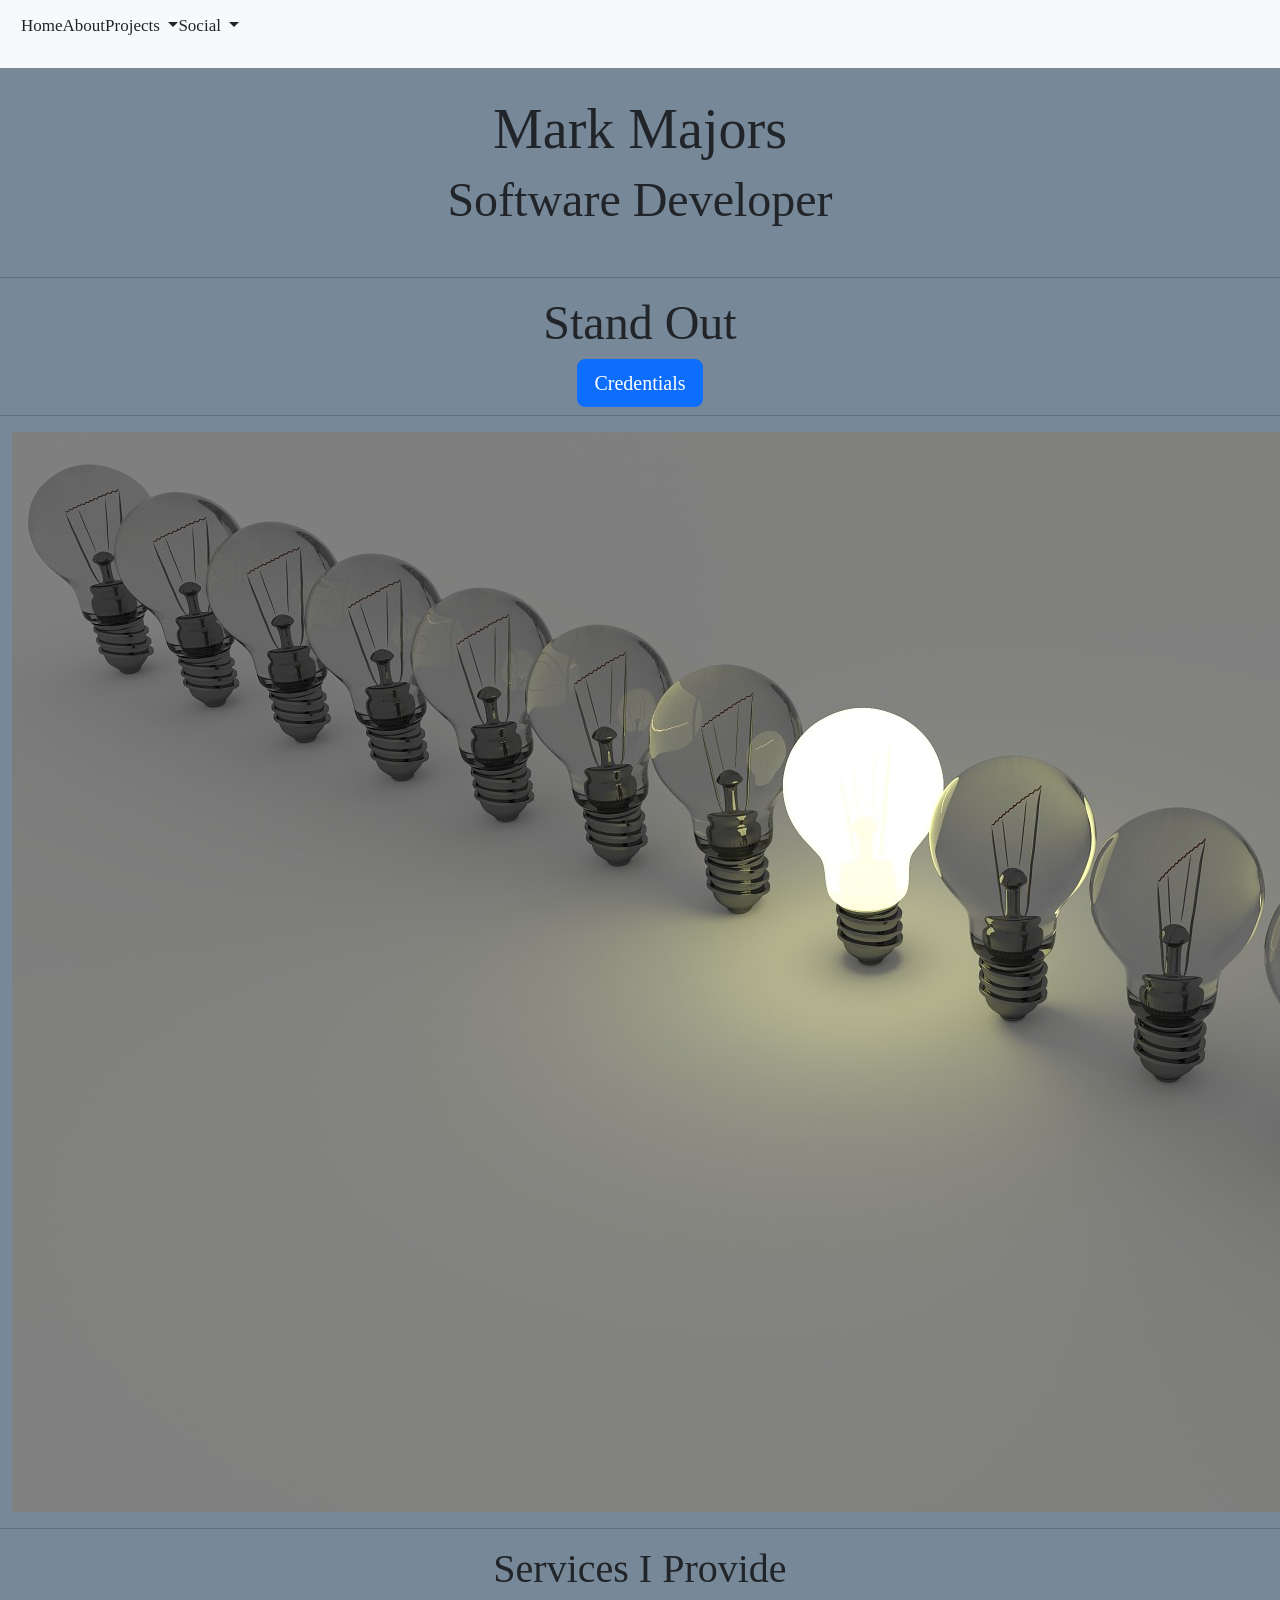
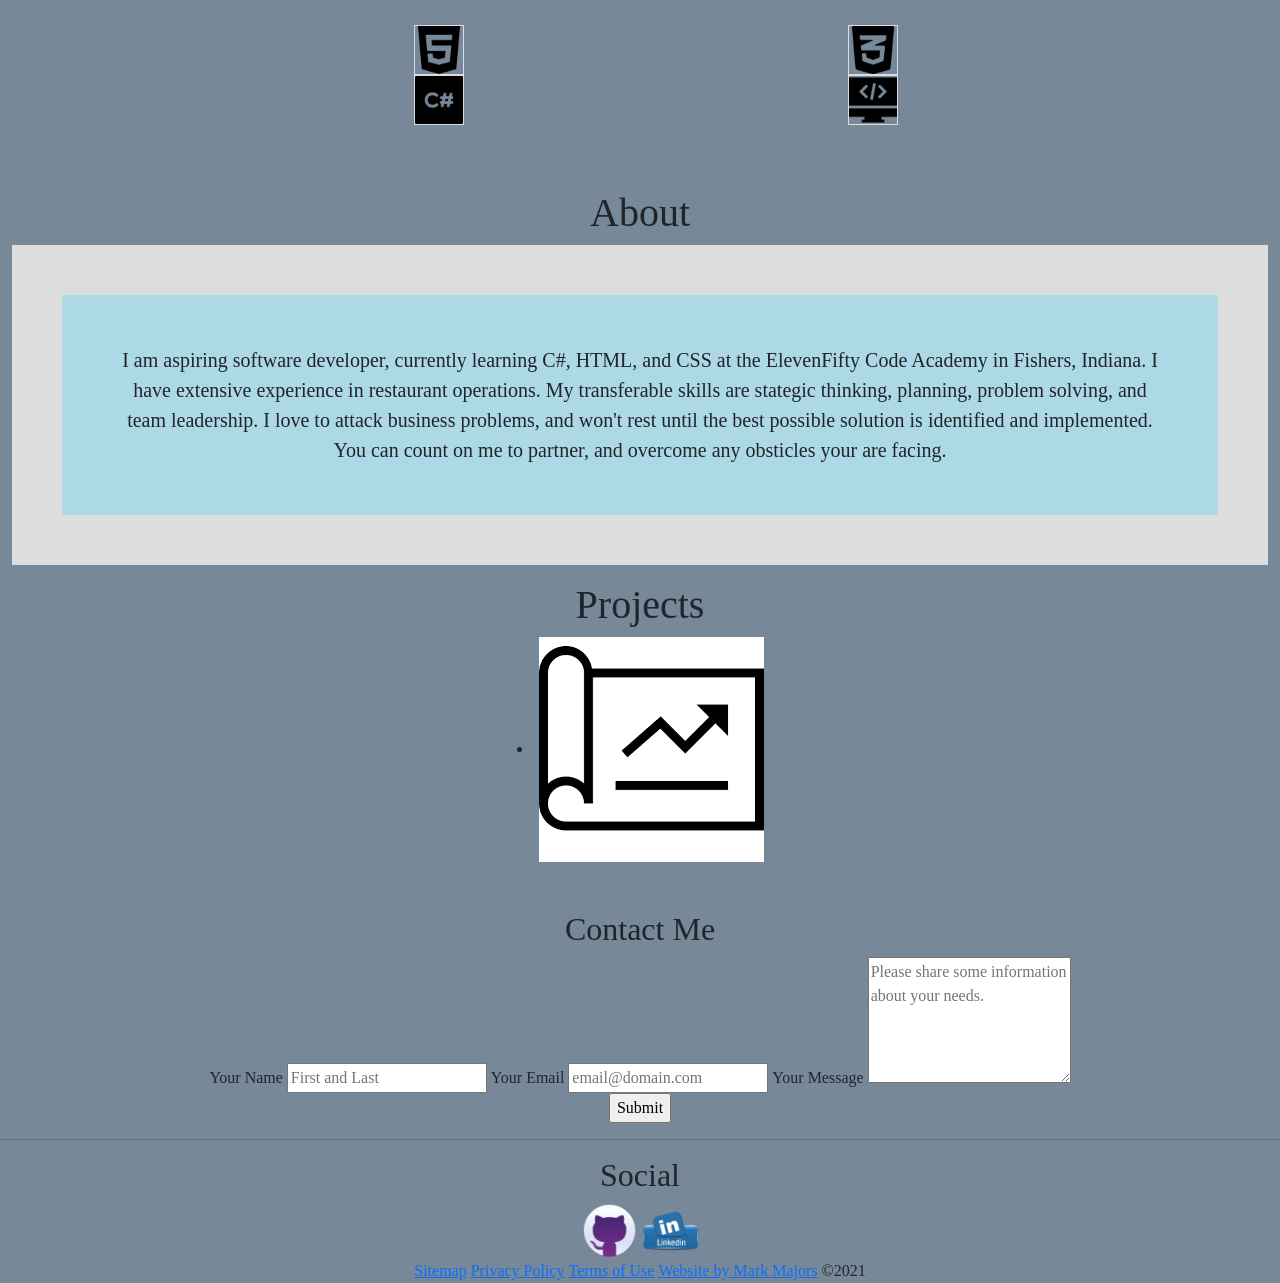
<file: index.html>
<!DOCTYPE html>
<html lang="en">

<head>
    <meta charset="UTF-8">
    <link href="https://cdn.jsdelivr.net/npm/bootstrap@5.0.0-beta1/dist/css/bootstrap.min.css" rel="stylesheet" integrity="sha384-giJF6kkoqNQ00vy+HMDP7azOuL0xtbfIcaT9wjKHr8RbDVddVHyTfAAsrekwKmP1" crossorigin="anonymous">
    <title>Mark Majors</title>
    <link rel="stylesheet" href="portfolio.css"/>
    <meta name="viewport" content="width=device-width, initial-scale=1, shrink-to-fit=no">
</head>
<body>
    <div id='home'></div>
    <!-- Nav/Header-->
    <nav class="navbar fixed-top navbar navbar-expand-lg navbar-light bg-light">
            <a class="navbar-brand" href="#"></a>
            <button class="navbar-toggler" type="button" data-toggle="collapse" data-target="#navbarSupportedContent" aria-controls="navbarSupportedContent" aria-expanded="false" aria-label="Toggle navigation">
          <span class="navbar-toggler-icon"></span>
        </button>
       

        <div class="collapse navbar-collapse" id="navbarSupportedContent">
            <ul class="navbar-nav-mr-auto" id="navlist"> 
                <li class ="nav-item active">
                    <a class="nav-link" href="#home">Home <span class="sr-only"></span></a>
                </li>
                <li class="nav-item">
                    <a class="nav-item nav-link" href="#about">About</a>
                </li>
                <li class ="nav-item dropdown">
                    <a class="nav-link dropdown-toggle" href="https://github.com/markmajors917" id = "navbarDropdown" role="button" data-toggle = "dropdown" aria-haspopup = "true" aria expanded="false">Projects
                    </a>
                    <div class= "dropdown-menu" aria-lebelledy="navbardropdown">
                        <a class="dropdown-item" href="https://github.com/markmajors917">GitHub</a>
                        <div class="dropdown-divider"></div>                  
                    </li>
                </li>
                <li class ="nav-item dropdown">
                <a class="nav-link dropdown-toggle" href="https://github.com/markmajors917" id = "navbarDropdown" role="button" data-toggle = "dropdown" aria-haspopup = "true" aria expanded="false">Social
                </a>
                <div class= "dropdown-menu" aria-lebelledy="navbardropdown">
                    <a class="dropdown-item" href="https://linkedin.com/in/mark-majors">LinkedIn</a>
                    <div class="dropdown-divider"></div> 
                    <a class="dropdown-item" href="https://twitter.com/Mark_____">Twitter</a>
                    <div class="dropdown-divider"></div>                    
                </li>            
            </ul>
        </div>
      </nav>

    
      <br>
      <br>
      <br>
      <br>
    <!-- Title-->
    <div class="jumbotron jumbotron-fluid">
        <div class="container">
          <h1 class="display-4">Mark Majors</h1>
          <h1 class="display-5">Software Developer</h1>
        </div>
    </div>

<br>
<hr>
    <div class="banner">
        
        <div class="jumbotron">
            <h1 class="display-5">Stand Out</h1> <a class="btn btn-primary btn-lg" href="assets/Majors Mark 11.20.20.docx" role="button">Credentials</a><hr class="my-2">
                    
            <p class="lead"></p>
                <div class="container-fluid">
                    <a href="#"><img src="assets/light-bulbs-1125016_1920.jpg"></a> 
                </div>
                <hr>  
                <h1>Services I Provide</h1>
                <br>
                <ol>
                <li><a href="https://html.com/html5/"><img src="assets/htmllogo.png"/></a></li>
                <li><a href="http://www.css3.info/"><img src="assets/html.png" /></a></li>
                <li><a href="https://docs.microsoft.com/en-us/dotnet/csharp/"><img src="assets/c-logo.png" /></a></li>    
                <li><a href="https://code.org/"><img src="assets/code.png" /></a></li>
                </ol>
                <br>
                <br>
        </div>
    </div> 
    <!-- About Me-->
    <div class = "panel">
        <div class = "jumbotron"> 
            <div class="container-fluid">
                <div id='about'></div>
                     
          
                <h1>About</h1>
                     
                 <p class="lead">                         
                    I am aspiring software developer, currently learning C#, HTML, and CSS
                    at the ElevenFifty Code Academy in Fishers, Indiana. 
                    I have extensive experience in restaurant operations. My transferable 
                    skills are stategic thinking, planning, problem solving, and team leadership.
                    I love to attack business problems, and won't rest until the best possible 
                    solution is identified and implemented. You can count on me to partner, and 
                    overcome any obsticles your are facing.</p>
            
            </div>   
        </div>
    </div>
  
    <!-- Projects -->
    <div class="jumbotron">
        <div class="container-fluid">
            <div class="project" id="projecticon">
                <h1>Projects</h1>
                        <li><a href="https://github.com/markmajors917"><img src="assets/Projects2.png"/></a></li>          
            </div>
        </div>
   </div>
    <br>
    <br>
    <!-- Contact Form-->   
        <div class="jumbotron">
            <div class = "contact">
                <section id = "contact"></section>
                    <h2>Contact Me</h2>       
                        <form id="fs-frm" name="simple-contact-form" accept-charset="utf-8" action="https://formspree.io/YOUR_EMAIL_HERE" method="post">
                        <fieldset id="fs-frm-inputs">
                        <label for="full-name">Your Name</label>
                        <input type="text" name="name" id="full-name" placeholder="First and Last" required="">
                        <label for="email-address">Your Email</label>
                        <input type="email" name="_replyto" id="email-address" placeholder="email@domain.com" required="">
                        <label for="message">Your Message</label>
                        <textarea rows="5" name="message" id="message" placeholder="Please share some information about your needs." required=""></textarea>
                        <input type="hidden" name="_subject" id="email-subject" value="Contact Form Submission">
                        </fieldset>
                        <input type="submit" value="Submit">
                    
                </form>    
            </div>
        </div> 
    
<hr>
    <!-- Footer -->
    <footer>
        <!--Legal items, navigational items-->        
        <div class="jumbotron">
            <div class ="container-fluid" id="icons"> 
                <div class = "social" id="socialicons">
                    <h2>Social</h2>                               
                    <a href="https://github.com/markmajors917"><img src="assets/github-icon-38988.png" class="align-self-center" alt="Responsive image" /></a>
                    <a href="https://linkedin.com/in/mark-majors"><img src="assets/linkedin-logo-png-2041.png" class="align-self-center" alt="Responsive image" /></a>
               </div>
        </div>
            <div class="link">
                <li><a href="#">Sitemap</a></li>
                <li><a href="#">Privacy Policy</a></li>
                <li><a href="#">Terms of Use</a></li>
                <li><a href="#">Website by Mark Majors</a></li>
                <li><span>&copy;2021</span></li>
            </div>
        </div>
    </footer>
    <script src="https://code.jquery.com/jquery-3.5.1.slim.min.js" integrity="sha384-DfXdz2htPH0lsSSs5nCTpuj/zy4C+OGpamoFVy38MVBnE+IbbVYUew+OrCXaRkfj" crossorigin="anonymous"></script>
    <script src="https://cdn.jsdelivr.net/npm/bootstrap@5.0.0-beta1/dist/js/bootstrap.bundle.min.js" integrity="sha384-ygbV9kiqUc6oa4msXn9868pTtWMgiQaeYH7/t7LECLbyPA2x65Kgf80OJFdroafW" crossorigin="anonymous"></script>
    <script src="https://stackpath.bootstrapcdn.com/bootstrap/4.5.2/js/bootstrap.min.js" integrity="sha384-B4gt1jrGC7Jh4AgTPSdUtOBvfO8shuf57BaghqFfPlYxofvL8/KUEfYiJOMMV+rV" crossorigin="anonymous"></script>
</body>
</html>
</file>
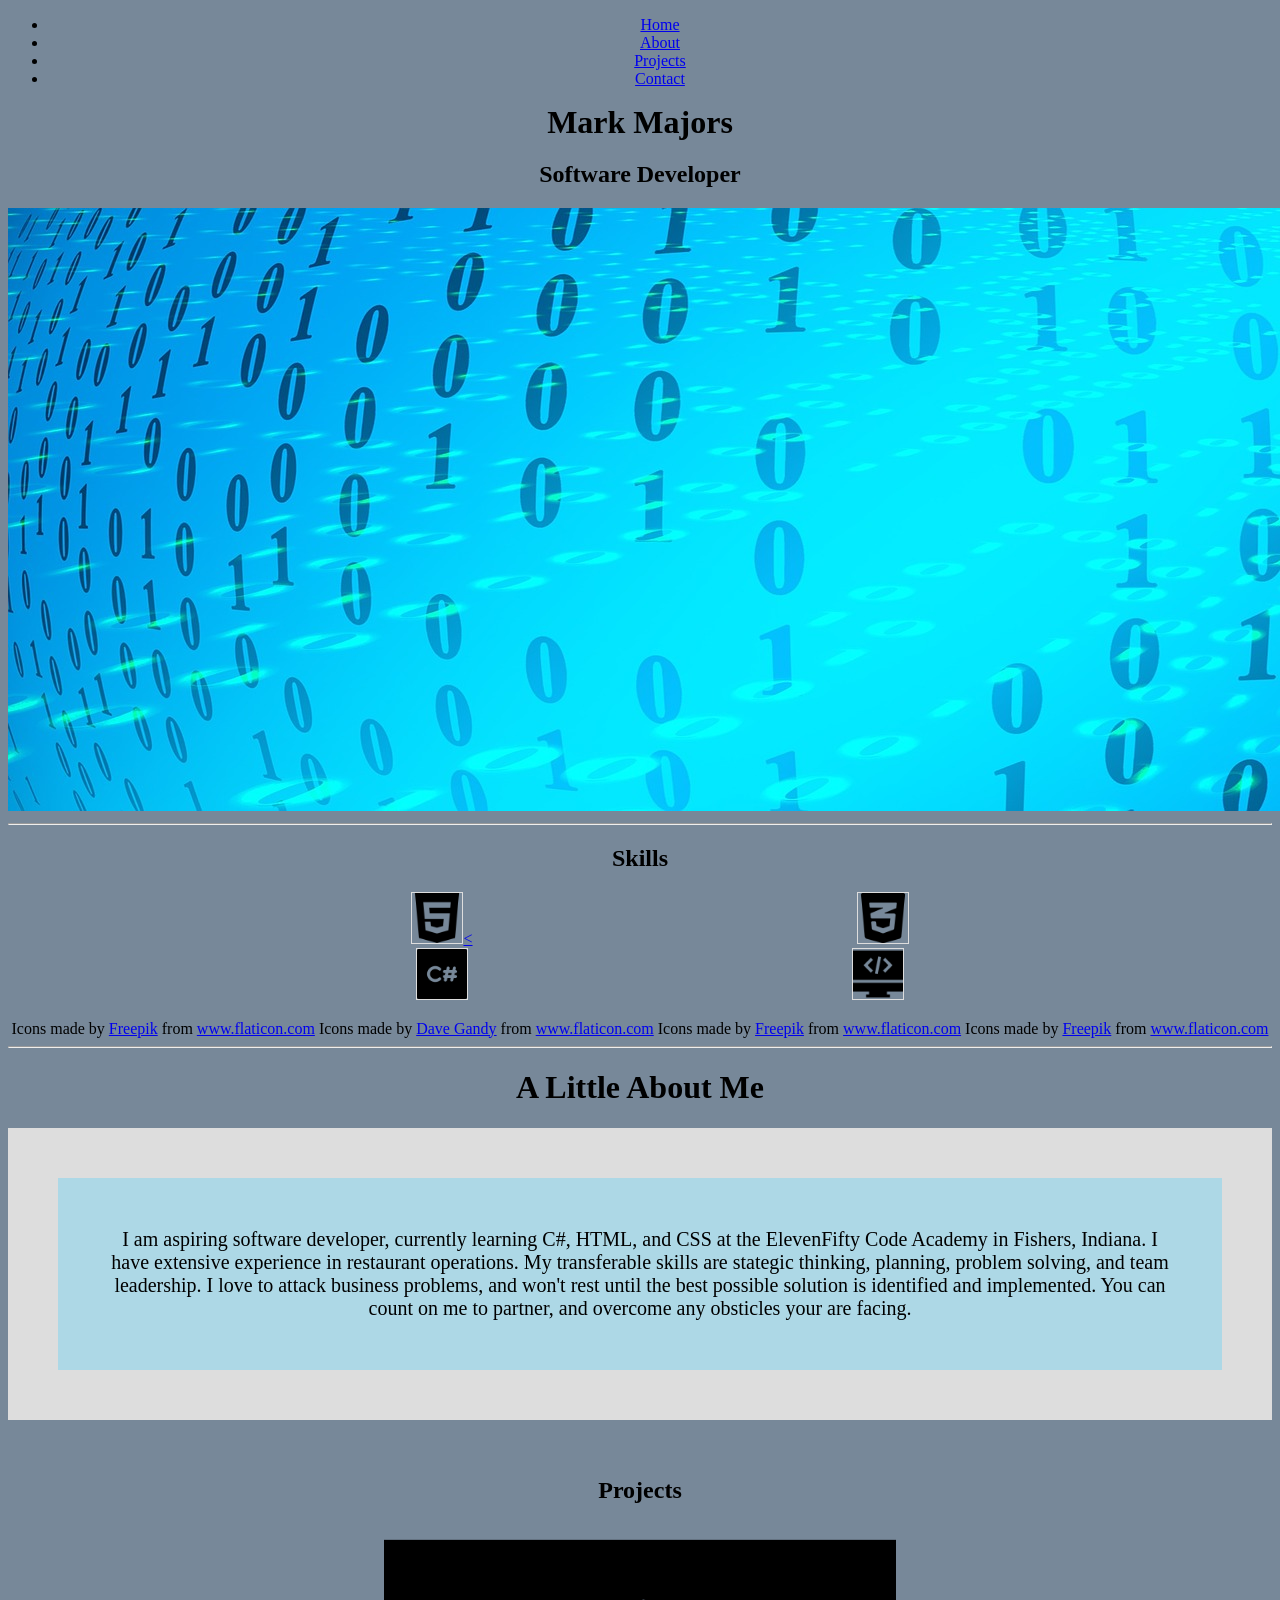
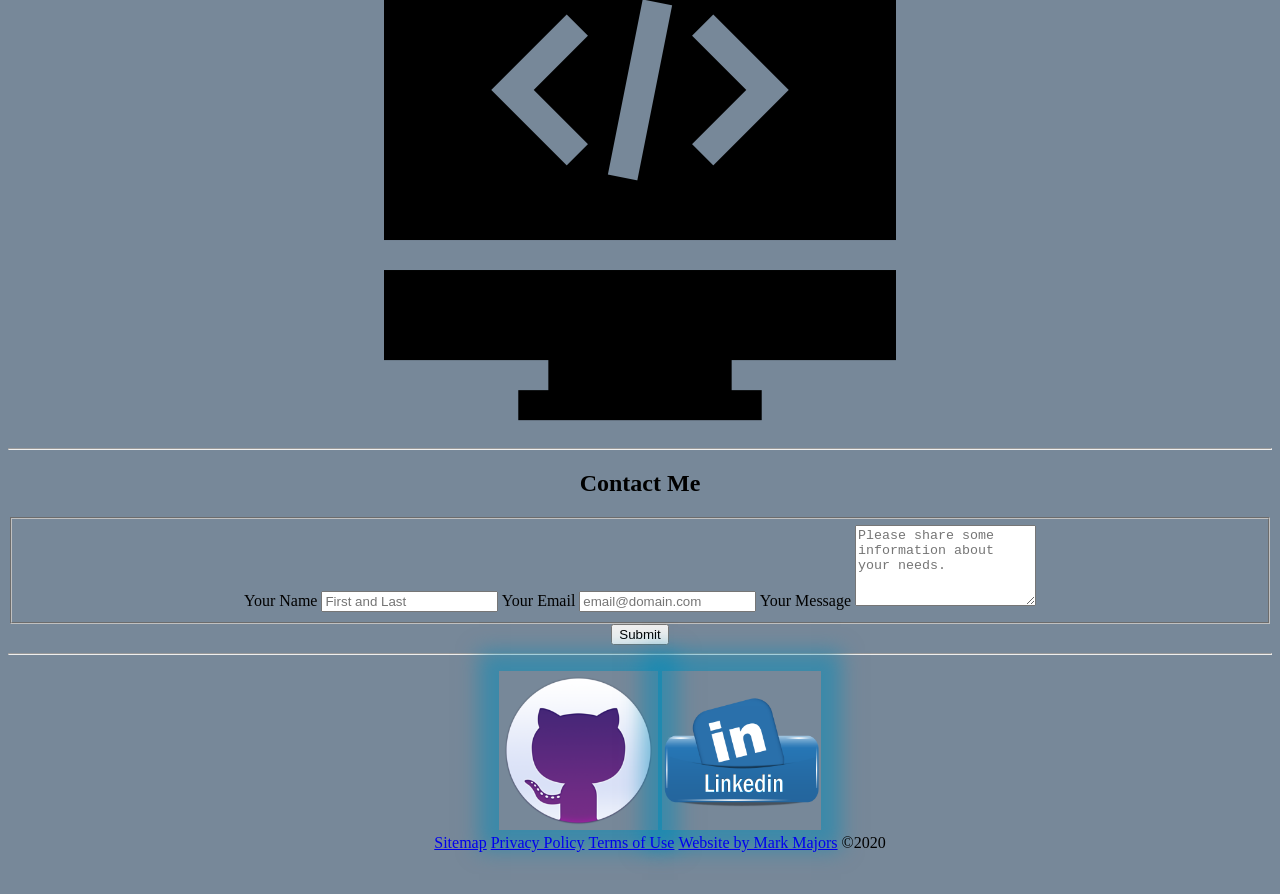
<file: portfolio.html>
<!DOCTYPE html>
<html lang="en">
<head>
    <meta charset="UTF-8">
    <meta name="viewport" content="width=device-width, initial-scale=1.0">
    <title>Mark Majors</title>
    <link rel="stylesheet" href="portfolio.css"/>
    
</head>
<body>
    <!-- Nav/Header-->
    <div class ="topnav">
        <ul>        
        <li class="nav-item">
            <a class="nav-link" href="#">Home</a>
        </li>
        <li class="nav-item">
            <a class="nav-link" href="#about">About</a>
        </li>
        <li class="nav-item">
            <a class="nav-link" href="#projects">Projects</a>
        </li>
        <li class="nav-item">
            <a class="nav-link" href="#contact">Contact</a>
        </li>
        </ul> 
    </div>

    <!-- Title-->
    <div class="title">
        <h1>Mark Majors</h1>
        <h2>Software Developer</h2>
    </div>

    <!-- Title Banner -->
        
    <div class="banner">
        <a href="#"><img src="assets/banner-904886_1920.jpg" /></a> 
        <hr>  
        <h2>Skills</h2>
        <ol>
        <li><a href="https://html.com/html5/"><img src="assets/htmllogo.png"/><</a></li>
        <li><a href="http://www.css3.info/"><img src="assets/html.png" /></a></li>
        <li><a href="https://docs.microsoft.com/en-us/dotnet/csharp/"><img src="assets/c-logo.png" /></a></li>    
        <li><a href="https://code.org/"><img src="assets/code.png" /></a></li>
        </ol>
     </div> 
   
        <div class="credits">
           Icons made by <a href="https://www.flaticon.com/authors/freepik" title="Freepik">Freepik</a> from <a href="https://www.flaticon.com/" title="Flaticon"> www.flaticon.com</a>
           Icons made by <a href="https://www.flaticon.com/authors/dave-gandy" title="Dave Gandy">Dave Gandy</a> from <a href="https://www.flaticon.com/" title="Flaticon"> www.flaticon.com</a>
           Icons made by <a href="https://www.flaticon.com/authors/freepik" title="Freepik">Freepik</a> from <a href="https://www.flaticon.com/" title="Flaticon"> www.flaticon.com</a>
           Icons made by <a href="https://www.flaticon.com/authors/freepik" title="Freepik">Freepik</a> from <a href="https://www.flaticon.com/" title="Flaticon"> www.flaticon.com</a>     
        </div>
         </section>
        </section> 
    <hr>
    <!-- About Me-->
    <div class = "panel">
        <section id = "about"></section>
        <h1>A Little About Me</h1>
       
        <p> I am aspiring software developer, currently learning C#, HTML, and CSS
            at the ElevenFifty Code Academy in Fishers, Indiana. 
            I have extensive experience in restaurant operations. My transferable 
            skills are stategic thinking, planning, problem solving, and team leadership.
            I love to attack business problems, and won't rest until the best possible 
            solution is identified and implemented. You can count on me to partner, and 
            overcome any obsticles your are facing.</p>
        
    </div>
  
    <!-- Projects -->
    <section id = "project">
        <h1>Projects</h1>
        <div class = project>
            <li><a href="https://github.com/markmajors917"><img src="assets/code.png"/></a></li>          
        </div>
   <hr>
    
    <!-- Contact Form-->
        <div class = contact>
            <section id = "contact"></section>
            <h2>Contact Me</h2>
            <form id="fs-frm" name="simple-contact-form" accept-charset="utf-8" action="https://formspree.io/YOUR_EMAIL_HERE" method="post">
                <fieldset id="fs-frm-inputs">
                  <label for="full-name">Your Name</label>
                  <input type="text" name="name" id="full-name" placeholder="First and Last" required="">
                  <label for="email-address">Your Email</label>
                  <input type="email" name="_replyto" id="email-address" placeholder="email@domain.com" required="">
                  <label for="message">Your Message</label>
                  <textarea rows="5" name="message" id="message" placeholder="Please share some information about your needs." required=""></textarea>
                  <input type="hidden" name="_subject" id="email-subject" value="Contact Form Submission">
                </fieldset>
                <input type="submit" value="Submit">
              </form>
        </div>


   
<hr>
    <!-- Footer -->
    <footer>
        <!--Legal items, navigational items-->
        
        <ul>
            <div class = "social">
                <li><a href="https://github.com/markmajors917"><img src="assets/github-icon-38988.png" /></a></li>
                <li><a href="https://linkedin.com/in/mark-majors"><img src="assets/linkedin-logo-png-2041.png" /></a></li>
            </div>
            <div class="link">
                <li><a href="#">Sitemap</a></li>
                <li><a href="#">Privacy Policy</a></li>
                <li><a href="#">Terms of Use</a></li>
                <li><a href="#">Website by Mark Majors</a></li>
                <li><span>&copy;2020</span></li>
            </div>
        </ul>
   </footer>


    <script src="https://code.jquery.com/jquery-3.5.1.slim.min.js" integrity="sha384-DfXdz2htPH0lsSSs5nCTpuj/zy4C+OGpamoFVy38MVBnE+IbbVYUew+OrCXaRkfj" crossorigin="anonymous"></script>
    <script src="https://cdn.jsdelivr.net/npm/popper.js@1.16.1/dist/umd/popper.min.js" integrity="sha384-9/reFTGAW83EW2RDu2S0VKaIzap3H66lZH81PoYlFhbGU+6BZp6G7niu735Sk7lN" crossorigin="anonymous"></script>
    <script src="https://stackpath.bootstrapcdn.com/bootstrap/4.5.2/js/bootstrap.min.js" integrity="sha384-B4gt1jrGC7Jh4AgTPSdUtOBvfO8shuf57BaghqFfPlYxofvL8/KUEfYiJOMMV+rV" crossorigin="anonymous"></script>
</body>
</html>
</file>
<file: portfolio.css>
/*Common Elements*/

body{
     font-size: 90;
     font-family: Lucida Console, Serif;
     background: lightslategray;
     position: center;
     text-align: center;
     padding: 0px;
     -webkit-background-size: 100% 100%;
     -moz-background-size: 100% 100%;
     background-size: 100% 100%;
     -o-background-size: 100% 100%;     
}

/*Nav Bar*/
#navlist {
    
    list-style-type: none;
    padding: 5px;
    text-decoration: none;
    font-size: 17px; 
    display: flex;
    flex-direction: row;
    justify-content: space-evenly;       
        }
#navlist li {
    display: inline;
   }

#navlist li :hover {
    background-color: blueviolet;
    color: black;
   }
    

/*Title*/
.title h1 {
    display: inline;
} 
.banner li {
    list-style-type: none;
    padding: 10px 190px;
    text-decoration: none;
    display: inline;
    image-resolution: 100%;
}
.banner li
img {
    border: 1px solid #ddd;
    border-radius: none;
    position: center;
    width: 50px;
    padding: none;
}

.banner li :hover {
    background-color: blueviolet;
    color: black;
}     
.panel p{
    border: 50px solid #ddd;
    border-radius: 100% center;
    }    
.panel p {
    background-color: lightblue;          
    word-wrap: break-word;
    padding: 50px;        
    font-size: 20px; 
    text-align: center;            
}
.panel h1 {
    text-align: center;
}

.credits {
    text-align: center;
}
/*Main section*/
.form h2{
    text-align: center;
}
.form fieldset {
    text-align: center;
}

.project h1 {
    text-align: center;
}

#project {
    list-style-type: none;
    padding: 5px;
    text-decoration: none;
    display: inline;
    image-resolution: 0%;
    text-align: center;   
}
#projecticon li :hover {
    background-color: blueviolet;
    color: black;
    
}     
/*Footer*/
#icons{
    display: flex;
    flex-direction: row;
    justify-content: center;     
    align-items: center;
    align-content: center;

}
#icons :hover{
    background-color: blueviolet;
    color: black;
}
#socialicons {
    max-width: 35%; 
    height: auto;
    }
.social {
    list-style-type: inline;
    text-decoration: none;
    }

.social li {
    display: inline; 
}
.social li img {       
    box-shadow: 0 0 20px 20px rgba(0, 140, 186, 0.5);
}
.social img {
    width: 13%;
    height: 13%;
}
.social li :hover {
    background-color: blueviolet;
    color: black;
}
.link li {
    list-style-type: none;
    display: inline;
   }
</file>
